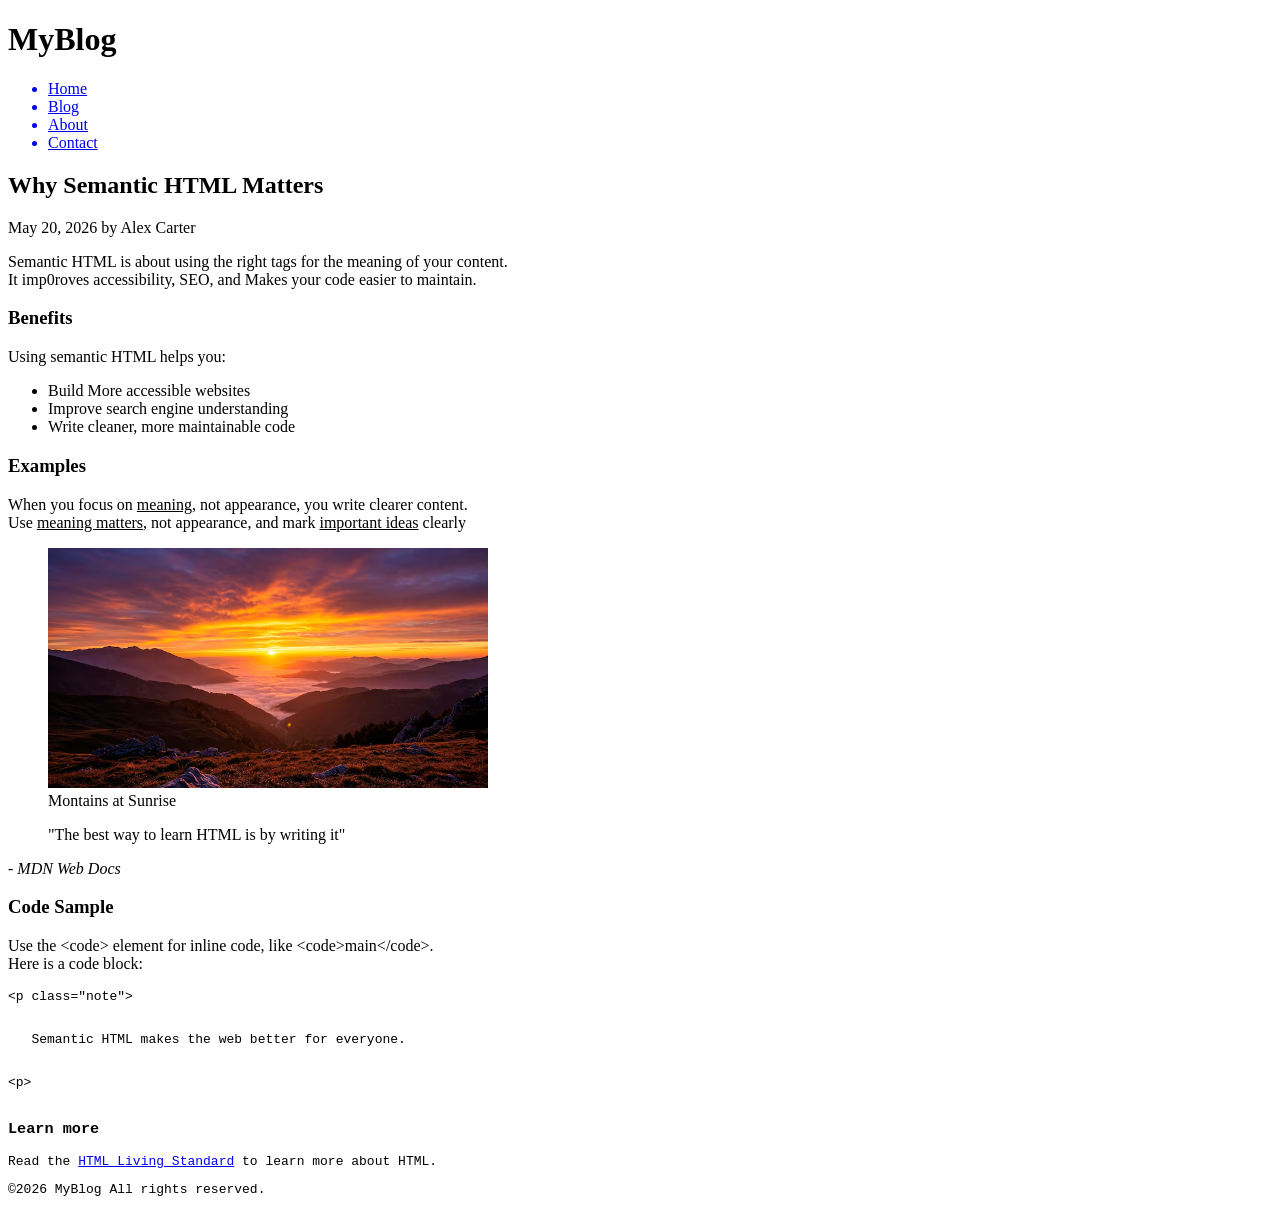
<file: Blog Post Page/index.html>
<!DOCTYPE html>
<html lang="en">
<head>
    <meta charset="UTF-8">
    <meta name="viewport" content="width=device-width, initial-scale=1.0">
    <meta name="description" content="Page explaining why use semantic in HTML">
    <title>Semantic HTML</title>
</head>
<body>
    <header>
        <h1>MyBlog</h1>
        <nav>
            <ul>
                <a href="#" ><li>Home </li></a>
                <a href="#"><li>Blog </li></a>
                <a href="#"><li>About </li></a>
                <a href="#"><li>Contact </li></a>
            </ul>
        </nav>
    </header>   

    <main>
        <article>    
            <h2>Why Semantic HTML Matters</h2>  
            <p>May 20, 2026 by Alex Carter</p>

            <p>Semantic HTML is about using the right tags for the meaning of your content. <br>
            It imp0roves accessibility, SEO, and Makes your code easier to maintain.
            </p>

            <h3>Benefits</h3>
            <p>Using semantic HTML helps you:</p>
                <ul>
                    <li>Build More accessible websites</li>
                    <li>Improve search engine understanding</li>
                    <li>Write cleaner, more maintainable code</li>
                </ul>
            
            <h3>Examples</h3>
            <p>When you focus on <u>meaning</u>, not appearance, you write clearer content. <br>
            Use <u>meaning matters</u>, not appearance, and mark <u>important ideas</u> clearly
            </p>    
            <figure>
                <img src="/Blog Post Page/assets/sunrise-mountains_23-2152014214.avif" alt="Montains at Sunrise" width="440px">
                <br>
                <figcaption>Montains at Sunrise</figcaption>
            </figure>
            <blockquote>"The best way to learn HTML is by writing it"</blockquote>
            <cite> - MDN Web Docs</cite>

            <h3>Code Sample</h3>
            <p>Use the &lt;code&gt; element for inline code, like &lt;code&gt;main&lt;/code&gt;. <br>
            Here is a code block:
            </p>
                <pre>
<code>&lt;p class="note"&gt;</code>
                        <p>   Semantic HTML makes the web better for everyone.</p>
<code><code>&lt;p&gt;</code>
                </pre> 

            <h3>Learn more</h3>
            <p>Read the <a href="#">HTML Living Standard</a> to learn more about HTML.</p>
        </article>    
    </main>

    <footer>
        &copy;2026 MyBlog All rights reserved.
    </footer>
</body>
</html>
</file>
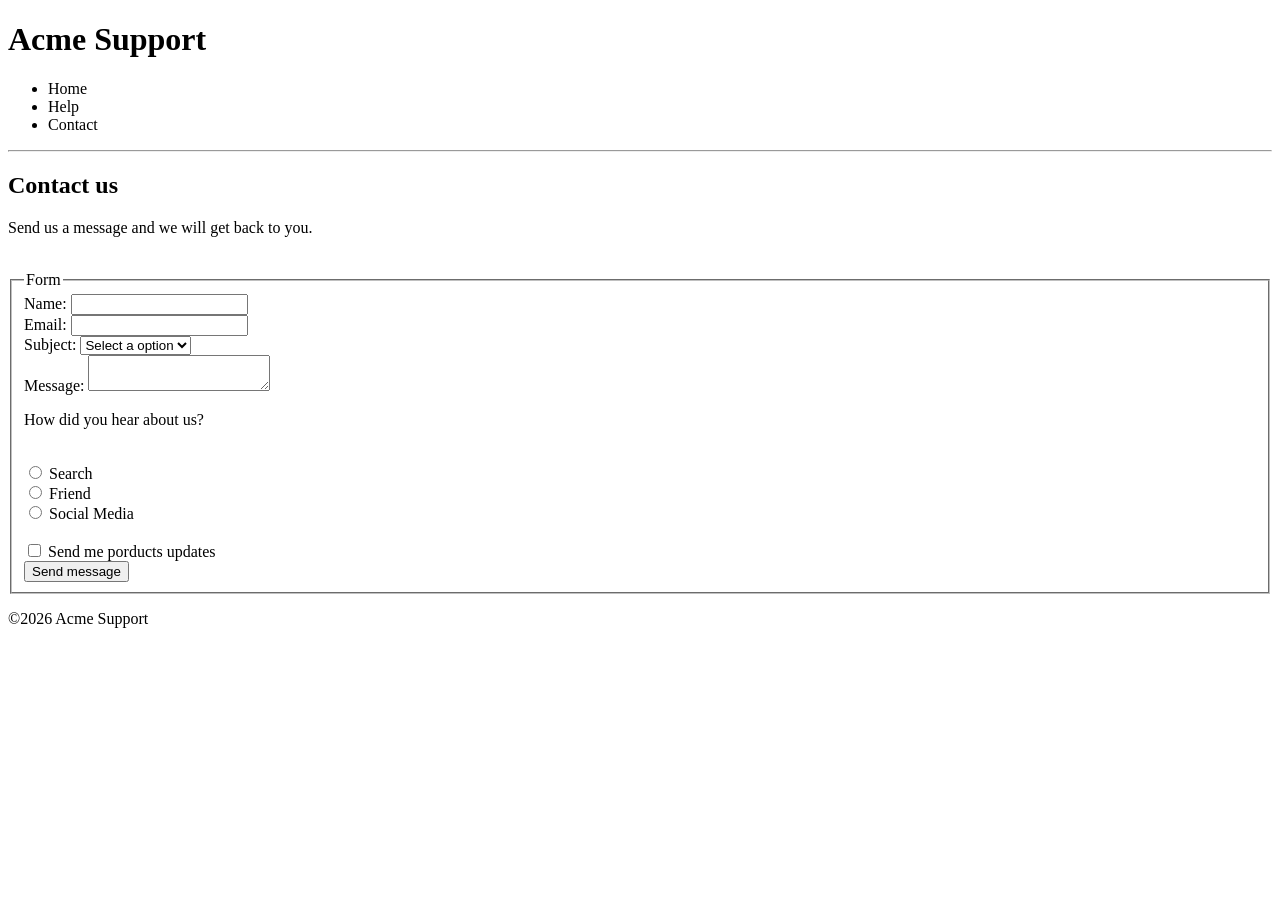
<file: Html Projects/Contact Form/Index.html>
<!DOCTYPE html>
<html lang="en">
<head>
    <meta charset="UTF-8">
    <meta name="viewport" content="width=device-width, initial-scale=1.0">
    <meta name="description" content="Form for Acme support project">
    <title>Contact Form</title>
</head>
<body>
    <header>
        <h1>Acme Support</h1>
        <nav>
            <ul>
                <li>Home</li>
                <li>Help</li>
                <li>Contact</li>
            </ul>
        </nav>
    </header>
    <hr>
    <main>
        <h2>Contact us</h2>
        <p>Send us a message and we will get back to you.</p>
        <br>
        <fieldset>
            <legend>Form</legend>
            <form action="https://domainurlexample.com" method="post">

                <label for="name">Name: </label>
                <input type="text" required id="name">
                <br>
                <label for="email">Email: </label>
                <input type="email" required id="email">
                <br>
                <label for="subject">Subject: </label>
                <select name="Subject" id="subject">
                    <option value="placeholder">Select a option</option>
                    <option value="topic1">Topic 1</option>
                    <option value="topic2">Topic 2</option>
                    <option value="topic3">Topic 3</option>
                </select>
                <br>
                <label for="message">Message: </label>
                <textarea name="txtarea" id="message" minlength="10" required></textarea>
                <p>How did you hear about us?</p><br>
                <input type="radio" id="opt1" name="rad">
                <label for="opt1">Search</label><br>
                <input type="radio" id="opt2" name="rad">
                <label for="opt2">Friend</label><br>
                <input type="radio" id="opt3" name="rad">
                <label for="opt3">Social Media</label><br>
                <br>
                <input type="checkbox" name="sendp" id="">
                <label for="sendp">Send me porducts updates</label>
                <br>
                <button type="submit">Send message</button>
            </form>
        </fieldset>
    </main>
    <footer>
        <p>&copy;2026 Acme Support</p>
    </footer>    
</body>
</html>
</file>
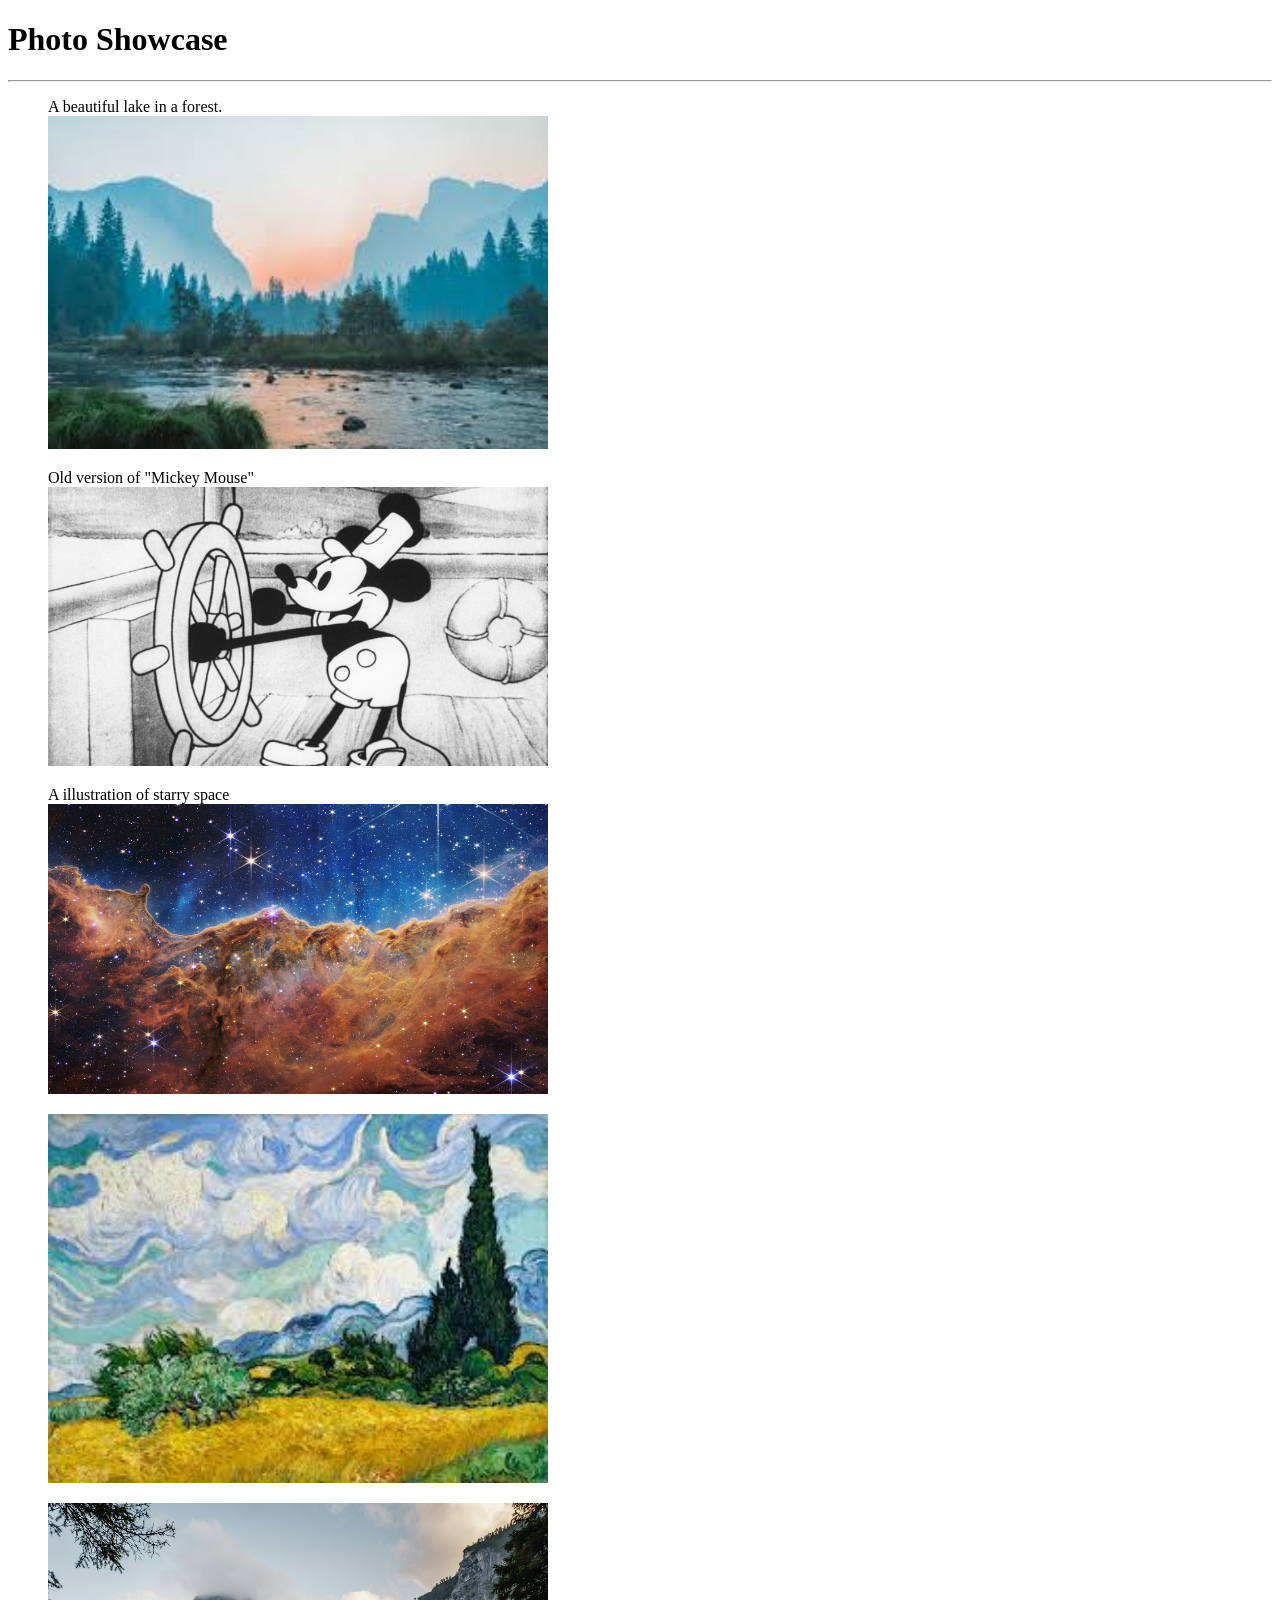
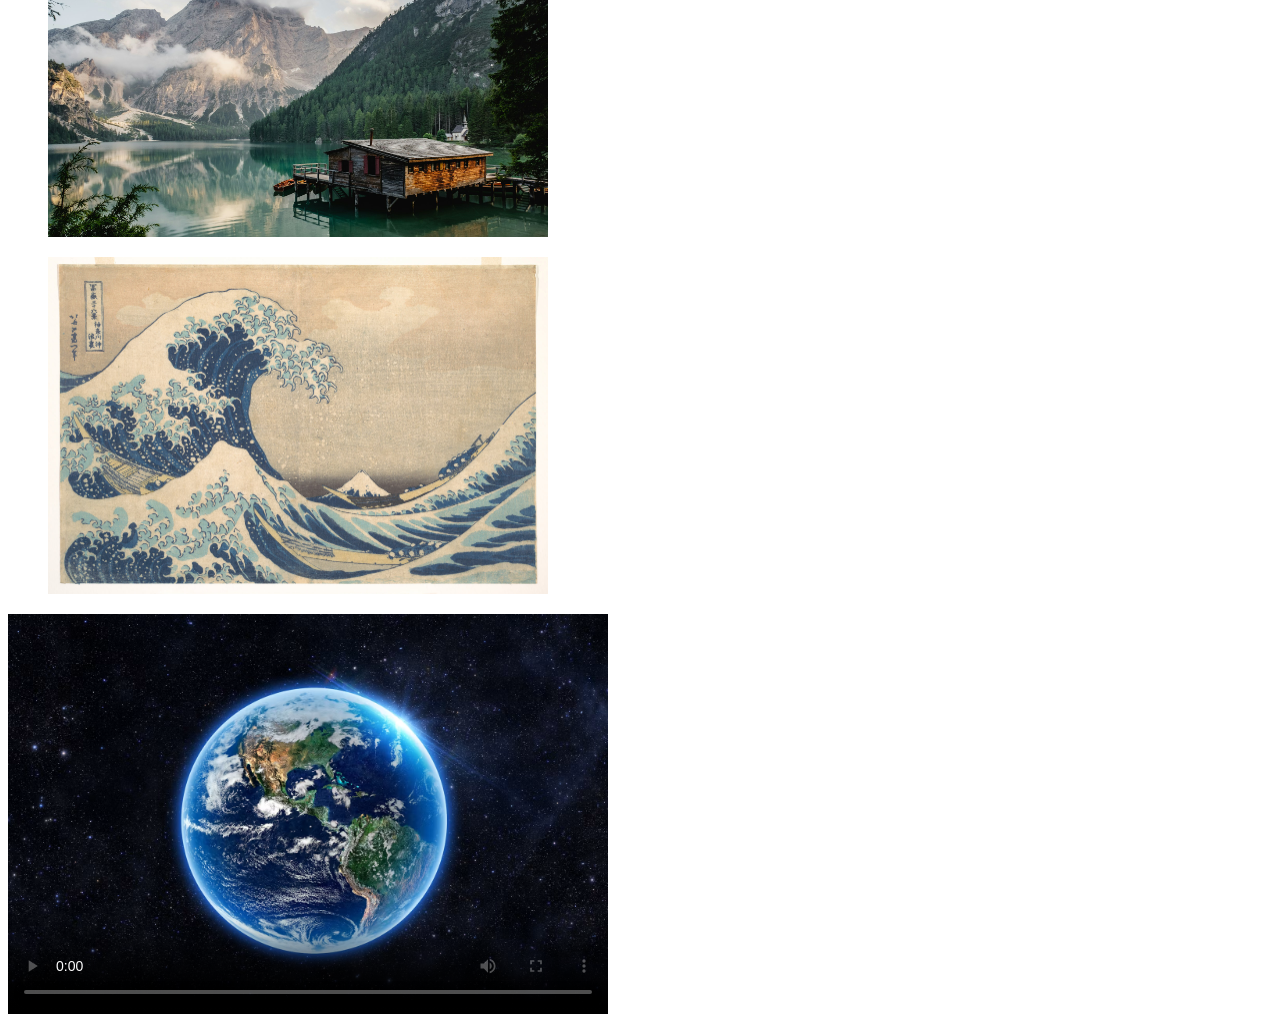
<file: Html Projects/Photo Showcase/index.html>
<!DOCTYPE html>
<html lang="en">
<head>
    <meta charset="UTF-8">
    <meta name="viewport" content="width=device-width, initial-scale=1.0">
    <title>Photo Showcase</title>
</head>
<body>
    <header>
        <h1>Photo Showcase</h1>
    </header>
    <hr>
    <main>
        <figure>
            <figcaption>A beautiful lake in a forest.</figcaption>
            <img src="../Photo Showcase/assets/lake.jpg" alt="Image of a lake in a forest" width="500px">
        </figure>

        <figure>
            <figcaption>Old version of "Mickey Mouse"</figcaption>
                 <img src="../Photo Showcase/assets/IP_Steamboat-Mickey-Mouse_20240103.png" alt="Mickey mouse black and white" width="500px">
        </figure>

        <figure>
            <figcaption>A illustration of starry space</figcaption>
                 <img src="../Photo Showcase/assets/main_image_star-forming_region_carina_nircam_final-1280.jpg" alt="Image with a region of stars" width="500px">
        </figure>

        <figure>
                  <img src="../Photo Showcase/assets/paint.jpg" alt="A painting of a meadow" width="500px">
        </figure>

        <figure>
                  <img src="../Photo Showcase/assets/public-domain-images-bailey-zindel-luca-bravo.jpg" alt="A cabin at the lake" width="500px">
        </figure>

        <figure>
            <img src="../Photo Showcase/assets/Under-the-Wave-off-Kanagawa.jpg" alt="" width="500px">
        </figure>

        <video src="../Photo Showcase/assets/file_example_MP4_480_1_5MG.mp4" controls poster="../Photo Showcase/assets/file-20210111-23-bqsfwl.avif" width="600px">A video of the world seen from space.</video>
    </main>

    <footer>

    </footer>
</body>
</html>
</file>
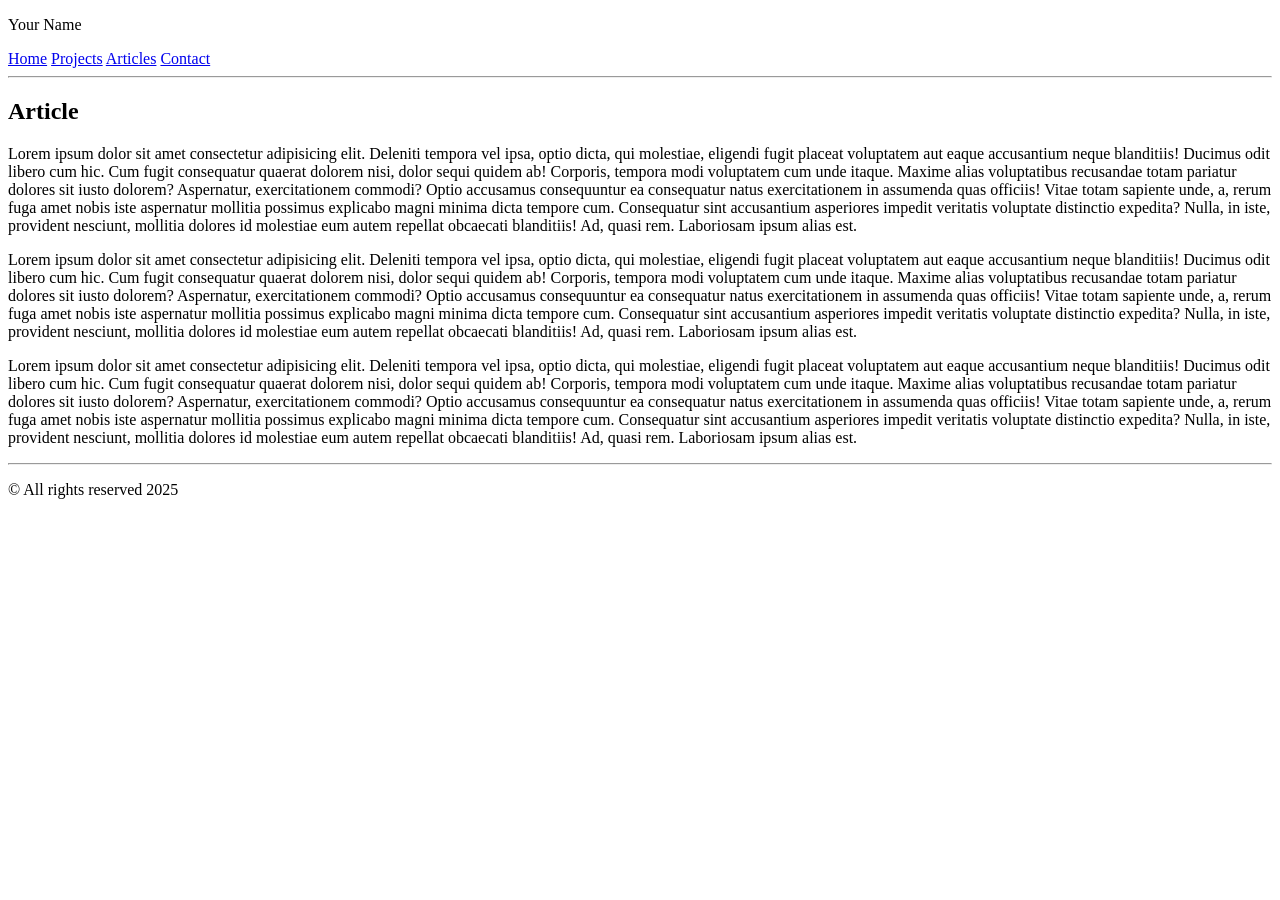
<file: Basic HTML Website/article.html>
<!DOCTYPE html>
<html lang="en">
<head>
    <meta charset="UTF-8">
    <meta name="viewport" content="width=device-width, initial-scale=1.0">
    <title>Article</title>
</head>
<body>
    <header>
    <p>Your Name</p>
        <nav>
            <a href="home.html">Home</a>
            <a href="projects.html">Projects</a>
            <a href="article.html">Articles</a>
            <a href="contacts.html">Contact</a>
        </nav>        
    </header>
    <hr>
    <main>
        <article>
            <h1>Article</h1>
                <p>Lorem ipsum dolor sit amet consectetur adipisicing elit. Deleniti tempora vel ipsa, optio dicta, qui molestiae, eligendi fugit placeat voluptatem aut eaque accusantium neque blanditiis! Ducimus odit libero cum hic.
                Cum fugit consequatur quaerat dolorem nisi, dolor sequi quidem ab! Corporis, tempora modi voluptatem cum unde itaque. Maxime alias voluptatibus recusandae totam pariatur dolores sit iusto dolorem? Aspernatur, exercitationem commodi?
                Optio accusamus consequuntur ea consequatur natus exercitationem in assumenda quas officiis! Vitae totam sapiente unde, a, rerum fuga amet nobis iste aspernatur mollitia possimus explicabo magni minima dicta tempore cum.
                Consequatur sint accusantium asperiores impedit veritatis voluptate distinctio expedita? Nulla, in iste, provident nesciunt, mollitia dolores id molestiae eum autem repellat obcaecati blanditiis! Ad, quasi rem. Laboriosam ipsum alias est.</p>
                <p>Lorem ipsum dolor sit amet consectetur adipisicing elit. Deleniti tempora vel ipsa, optio dicta, qui molestiae, eligendi fugit placeat voluptatem aut eaque accusantium neque blanditiis! Ducimus odit libero cum hic.
                Cum fugit consequatur quaerat dolorem nisi, dolor sequi quidem ab! Corporis, tempora modi voluptatem cum unde itaque. Maxime alias voluptatibus recusandae totam pariatur dolores sit iusto dolorem? Aspernatur, exercitationem commodi?
                Optio accusamus consequuntur ea consequatur natus exercitationem in assumenda quas officiis! Vitae totam sapiente unde, a, rerum fuga amet nobis iste aspernatur mollitia possimus explicabo magni minima dicta tempore cum.
                Consequatur sint accusantium asperiores impedit veritatis voluptate distinctio expedita? Nulla, in iste, provident nesciunt, mollitia dolores id molestiae eum autem repellat obcaecati blanditiis! Ad, quasi rem. Laboriosam ipsum alias est.</p>
                <p>Lorem ipsum dolor sit amet consectetur adipisicing elit. Deleniti tempora vel ipsa, optio dicta, qui molestiae, eligendi fugit placeat voluptatem aut eaque accusantium neque blanditiis! Ducimus odit libero cum hic.
                Cum fugit consequatur quaerat dolorem nisi, dolor sequi quidem ab! Corporis, tempora modi voluptatem cum unde itaque. Maxime alias voluptatibus recusandae totam pariatur dolores sit iusto dolorem? Aspernatur, exercitationem commodi?
                Optio accusamus consequuntur ea consequatur natus exercitationem in assumenda quas officiis! Vitae totam sapiente unde, a, rerum fuga amet nobis iste aspernatur mollitia possimus explicabo magni minima dicta tempore cum.
                Consequatur sint accusantium asperiores impedit veritatis voluptate distinctio expedita? Nulla, in iste, provident nesciunt, mollitia dolores id molestiae eum autem repellat obcaecati blanditiis! Ad, quasi rem. Laboriosam ipsum alias est.</p>
        </article>
    </main>
    <hr>
    <footer>
                <p>&copy; All rights reserved 2025</p>
    </footer>
</body>
</html>
</file>
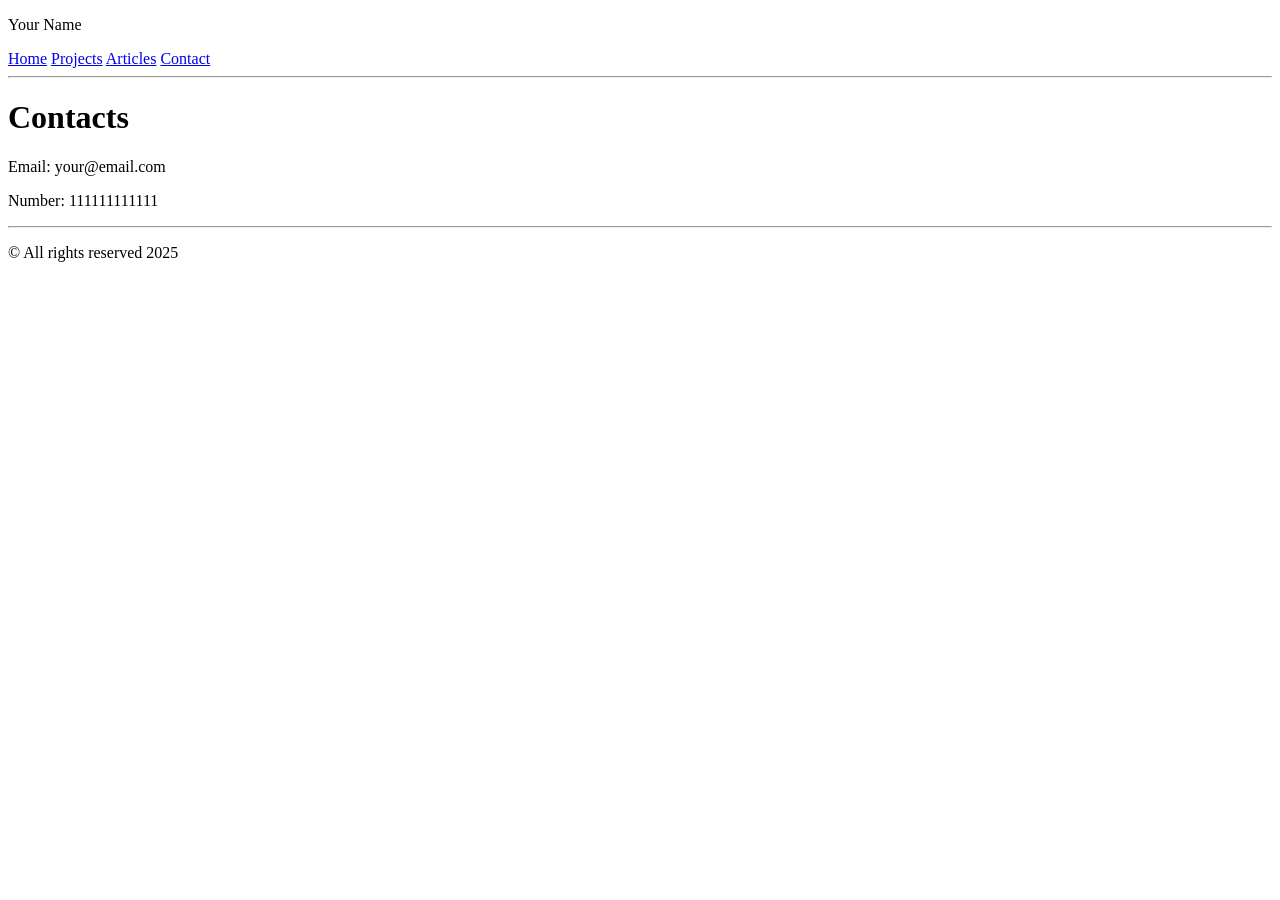
<file: Basic HTML Website/contacts.html>
<!DOCTYPE html>
<html lang="en">
<head>
    <meta charset="UTF-8">
    <meta name="viewport" content="width=device-width, initial-scale=1.0">
    <title>Contacts</title>
</head>
<body>
    <header>
    <p>Your Name</p>
        <nav>
            <a href="home.html">Home</a>
            <a href="projects.html">Projects</a>
            <a href="article.html">Articles</a>
            <a href="contacts.html">Contact</a>
        </nav>        
    </header>
    <hr>
    <main>
        <h1>Contacts</h1>
        <p>Email: your@email.com</p>
        <p>Number: 111111111111</p>
    </main>
    <hr>
    <footer>
                        <p>&copy; All rights reserved 2025</p>
    </footer>
</body>
</html>
</file>
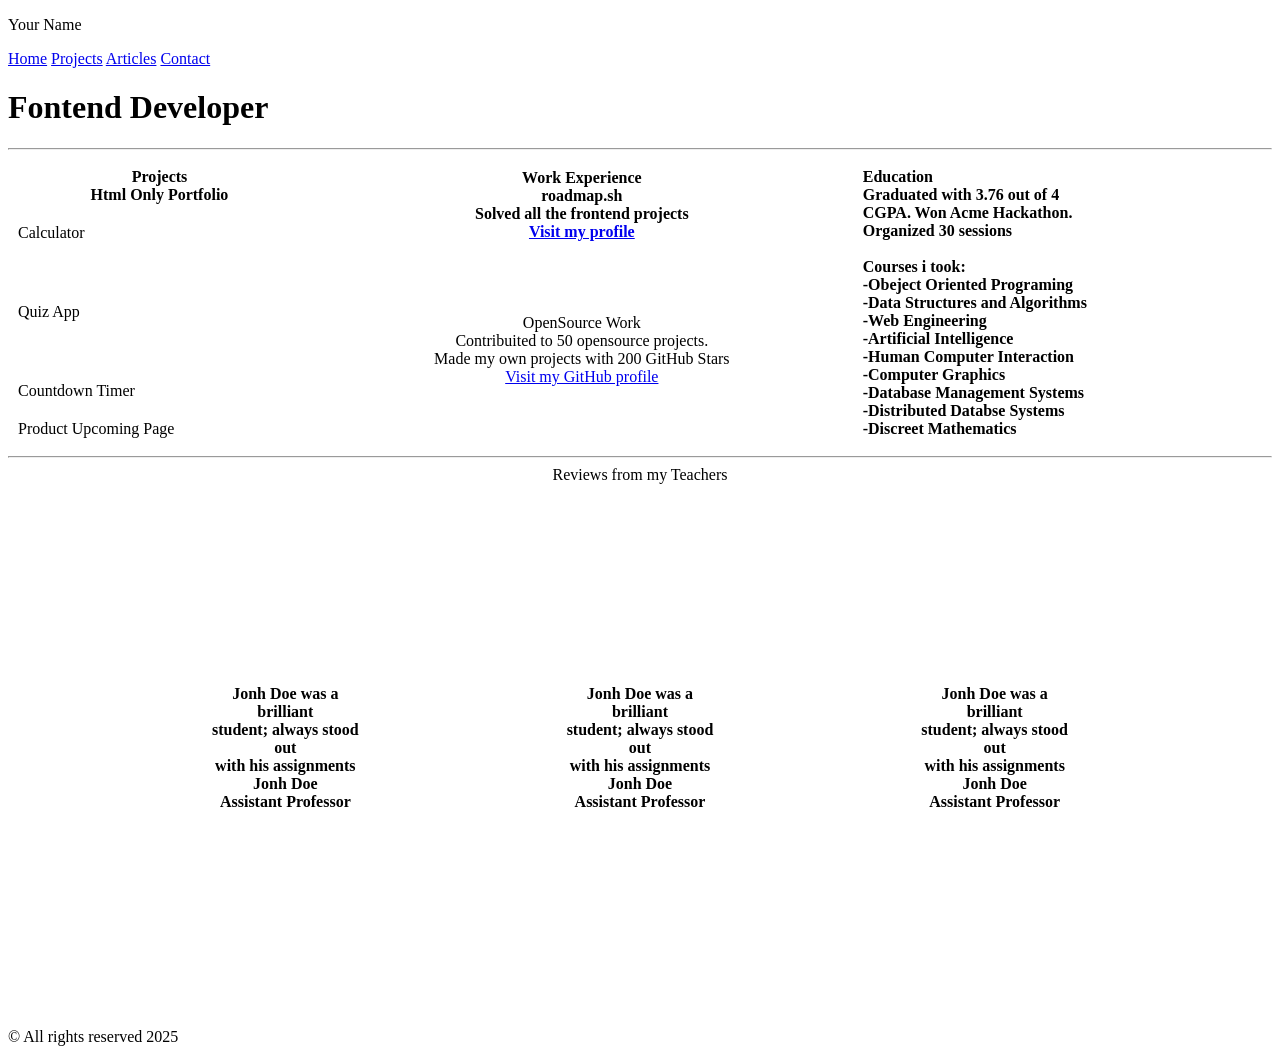
<file: Basic HTML Website/home.html>
<!DOCTYPE html>
<html lang="en">
<head>
    <meta charset="UTF-8">
    <meta name="viewport" content="width=device-width, initial-scale=1.0">
    <title>Homepage</title>
</head>
<body>
    <!--Header of the Page-->
    <header>
        <p>Your Name</p>
        <nav>
            <a href="home.html">Home</a>
            <a href="projects.html">Projects</a>
            <a href="article.html">Articles</a>
            <a href="contacts.html">Contact</a>
        </nav>

        <h1>Fontend Developer</h1>
    </header>
    <hr>
    <!--I used a table to try and align the contents of the page. Was the best i could with no CSS-->
    <main>
        <table cellspacing="0px" cellpadding="10px" width="100%">
            <tr>
            <th>Projects <br>Html Only Portfolio</th>
            <th rowspan="2.5">Work Experience <br>roadmap.sh <br>Solved all the frontend projects <br><a href="#">Visit my profile</a></th>
            <!--The 'align' atribbute is deprecated in HTML5. But... No CSS -->
            <th rowspan="5" align="left">Education <br>Graduated with 3.76 out of 4 <br>CGPA. Won Acme Hackathon. <br>Organized 30 sessions <br>
                <br>
                Courses i took:
                <br>-Obeject Oriented Programing
                <br>-Data Structures and Algorithms
                <br>-Web Engineering
                <br>-Artificial Intelligence
                <br>-Human Computer Interaction
                <br>-Computer Graphics
                <br>-Database Management Systems
                <br>-Distributed Databse Systems
                <br>-Discreet Mathematics   
            </th>
            </tr>
            
            <tr>
                <td>Calculator</td>
            </tr>

            <tr>
                <td>Quiz App</td>
                <td rowspan="3" align="center">OpenSource Work <br>Contribuited to 50 opensource projects. <br>Made my own projects with 200 GitHub Stars <br><a href="#">Visit my GitHub profile</a>
                    
            </td>
            </tr>

            <tr>
                <td>Countdown Timer</td>
            </tr>

            <tr>
                <td>Product Upcoming Page</td>
            </tr>

        </table>
    </main>
    <hr>
    <!--Footer of the Page-->
    <footer>
        <table cellspacing="200px">
            <caption>Reviews from my Teachers</caption>
            <tr>
                <th>Jonh Doe was a brilliant <br>student; always stood out <br>with his assignments <br>Jonh Doe <br>Assistant Professor</th>
                <th>Jonh Doe was a brilliant <br>student; always stood out <br>with his assignments <br>Jonh Doe <br>Assistant Professor</th>
                <th>Jonh Doe was a brilliant <br>student; always stood out <br>with his assignments <br>Jonh Doe <br>Assistant Professor</th>
            </tr>
        </table>
        <p>&copy; All rights reserved 2025</p>
    </footer>
</body>
</html>
</file>
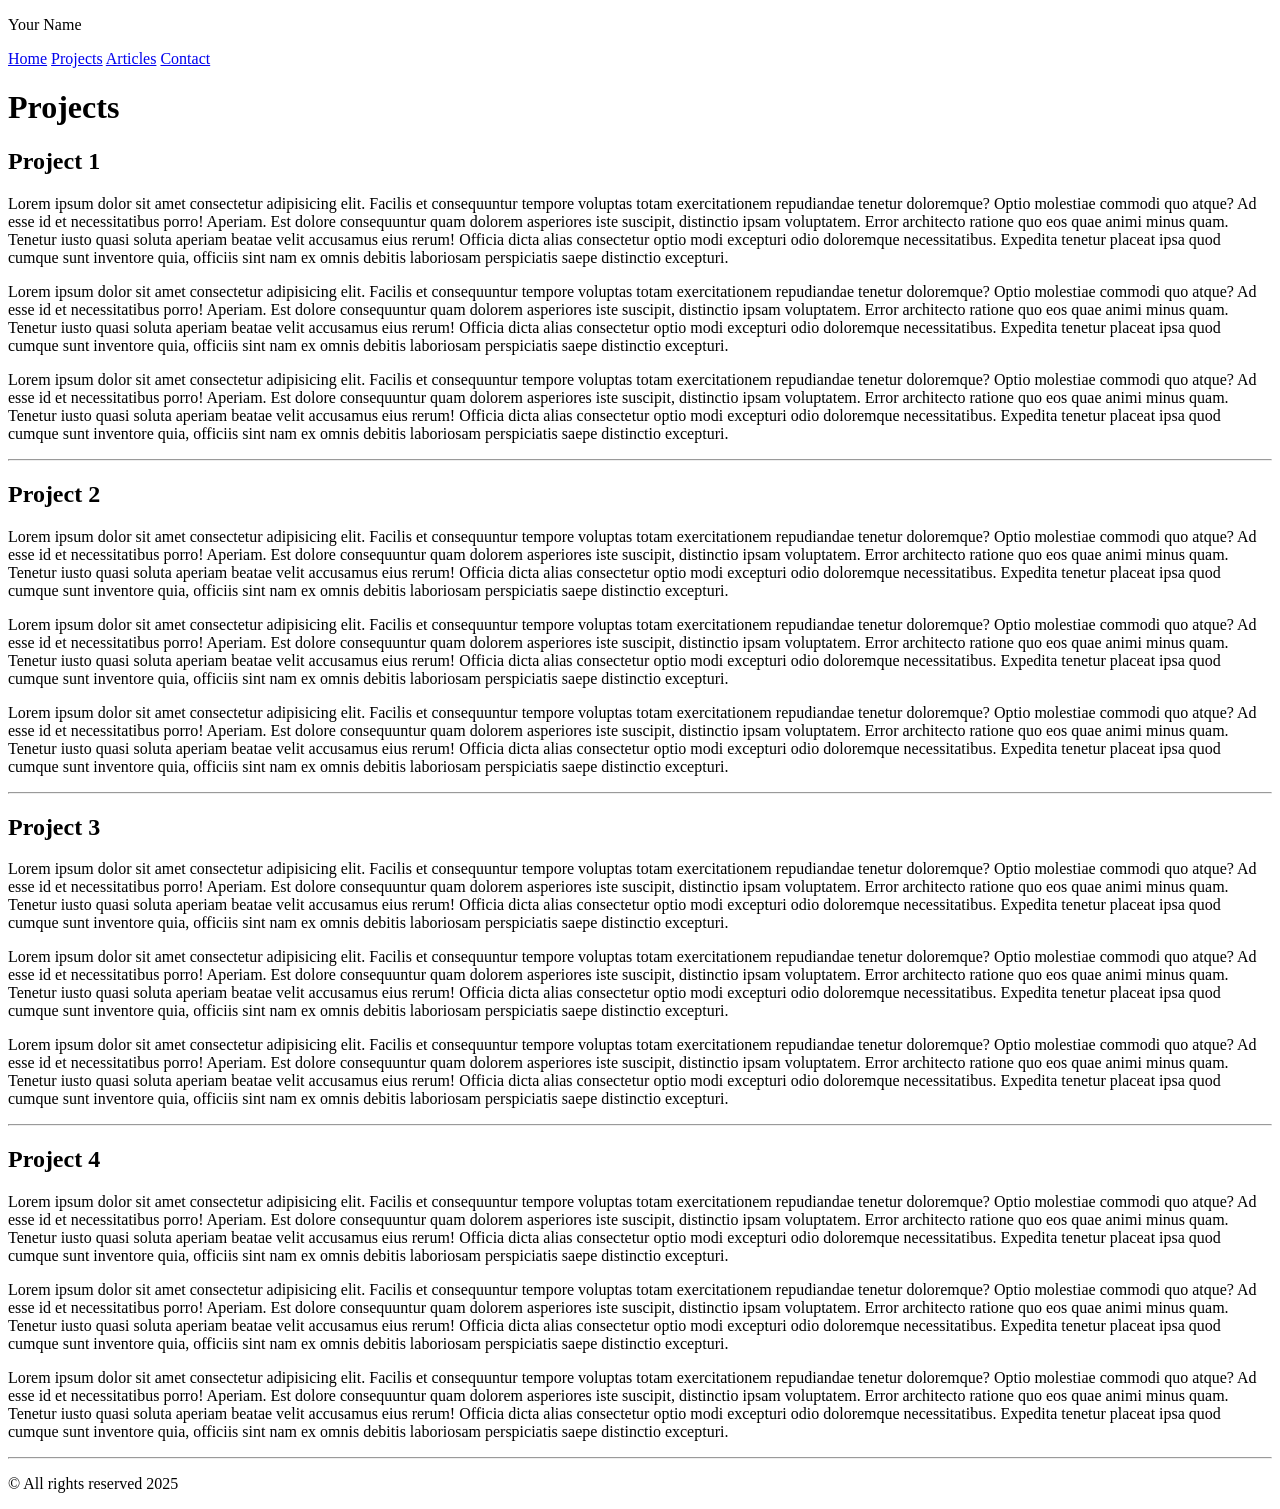
<file: Basic HTML Website/projects.html>
<!DOCTYPE html>
<html lang="en">
<head>
    <meta charset="UTF-8">
    <meta name="viewport" content="width=device-width, initial-scale=1.0">
    <title>Projects</title>
</head>
<body>
    <header>
    <p>Your Name</p>
        <nav>
            <a href="home.html">Home</a>
            <a href="projects.html">Projects</a>
            <a href="article.html">Articles</a>
            <a href="contacts.html">Contact</a>
        </nav>
    </header>
    <main>
        <h1>Projects</h1>
        <section>
            <h2>Project 1</h2>
                <p>Lorem ipsum dolor sit amet consectetur adipisicing elit. Facilis et consequuntur tempore voluptas totam exercitationem repudiandae tenetur doloremque? Optio molestiae commodi quo atque? Ad esse id et necessitatibus porro! Aperiam.
                Est dolore consequuntur quam dolorem asperiores iste suscipit, distinctio ipsam voluptatem. Error architecto ratione quo eos quae animi minus quam. Tenetur iusto quasi soluta aperiam beatae velit accusamus eius rerum!
                Officia dicta alias consectetur optio modi excepturi odio doloremque necessitatibus. Expedita tenetur placeat ipsa quod cumque sunt inventore quia, officiis sint nam ex omnis debitis laboriosam perspiciatis saepe distinctio excepturi.</p>
                <p>Lorem ipsum dolor sit amet consectetur adipisicing elit. Facilis et consequuntur tempore voluptas totam exercitationem repudiandae tenetur doloremque? Optio molestiae commodi quo atque? Ad esse id et necessitatibus porro! Aperiam.
                Est dolore consequuntur quam dolorem asperiores iste suscipit, distinctio ipsam voluptatem. Error architecto ratione quo eos quae animi minus quam. Tenetur iusto quasi soluta aperiam beatae velit accusamus eius rerum!
                Officia dicta alias consectetur optio modi excepturi odio doloremque necessitatibus. Expedita tenetur placeat ipsa quod cumque sunt inventore quia, officiis sint nam ex omnis debitis laboriosam perspiciatis saepe distinctio excepturi.</p>
                <p>Lorem ipsum dolor sit amet consectetur adipisicing elit. Facilis et consequuntur tempore voluptas totam exercitationem repudiandae tenetur doloremque? Optio molestiae commodi quo atque? Ad esse id et necessitatibus porro! Aperiam.
                Est dolore consequuntur quam dolorem asperiores iste suscipit, distinctio ipsam voluptatem. Error architecto ratione quo eos quae animi minus quam. Tenetur iusto quasi soluta aperiam beatae velit accusamus eius rerum!
                Officia dicta alias consectetur optio modi excepturi odio doloremque necessitatibus. Expedita tenetur placeat ipsa quod cumque sunt inventore quia, officiis sint nam ex omnis debitis laboriosam perspiciatis saepe distinctio excepturi.</p>
        </section>
        <hr>
        <section>
            <h2>Project 2</h2>
                <p>Lorem ipsum dolor sit amet consectetur adipisicing elit. Facilis et consequuntur tempore voluptas totam exercitationem repudiandae tenetur doloremque? Optio molestiae commodi quo atque? Ad esse id et necessitatibus porro! Aperiam.
                Est dolore consequuntur quam dolorem asperiores iste suscipit, distinctio ipsam voluptatem. Error architecto ratione quo eos quae animi minus quam. Tenetur iusto quasi soluta aperiam beatae velit accusamus eius rerum!
                Officia dicta alias consectetur optio modi excepturi odio doloremque necessitatibus. Expedita tenetur placeat ipsa quod cumque sunt inventore quia, officiis sint nam ex omnis debitis laboriosam perspiciatis saepe distinctio excepturi.</p>
                <p>Lorem ipsum dolor sit amet consectetur adipisicing elit. Facilis et consequuntur tempore voluptas totam exercitationem repudiandae tenetur doloremque? Optio molestiae commodi quo atque? Ad esse id et necessitatibus porro! Aperiam.
                Est dolore consequuntur quam dolorem asperiores iste suscipit, distinctio ipsam voluptatem. Error architecto ratione quo eos quae animi minus quam. Tenetur iusto quasi soluta aperiam beatae velit accusamus eius rerum!
                Officia dicta alias consectetur optio modi excepturi odio doloremque necessitatibus. Expedita tenetur placeat ipsa quod cumque sunt inventore quia, officiis sint nam ex omnis debitis laboriosam perspiciatis saepe distinctio excepturi.</p>
                <p>Lorem ipsum dolor sit amet consectetur adipisicing elit. Facilis et consequuntur tempore voluptas totam exercitationem repudiandae tenetur doloremque? Optio molestiae commodi quo atque? Ad esse id et necessitatibus porro! Aperiam.
                Est dolore consequuntur quam dolorem asperiores iste suscipit, distinctio ipsam voluptatem. Error architecto ratione quo eos quae animi minus quam. Tenetur iusto quasi soluta aperiam beatae velit accusamus eius rerum!
                Officia dicta alias consectetur optio modi excepturi odio doloremque necessitatibus. Expedita tenetur placeat ipsa quod cumque sunt inventore quia, officiis sint nam ex omnis debitis laboriosam perspiciatis saepe distinctio excepturi.</p>
        
        </section>
        <hr>
        <section>
            <h2>Project 3</h2>
                <p>Lorem ipsum dolor sit amet consectetur adipisicing elit. Facilis et consequuntur tempore voluptas totam exercitationem repudiandae tenetur doloremque? Optio molestiae commodi quo atque? Ad esse id et necessitatibus porro! Aperiam.
                Est dolore consequuntur quam dolorem asperiores iste suscipit, distinctio ipsam voluptatem. Error architecto ratione quo eos quae animi minus quam. Tenetur iusto quasi soluta aperiam beatae velit accusamus eius rerum!
                Officia dicta alias consectetur optio modi excepturi odio doloremque necessitatibus. Expedita tenetur placeat ipsa quod cumque sunt inventore quia, officiis sint nam ex omnis debitis laboriosam perspiciatis saepe distinctio excepturi.</p>
                <p>Lorem ipsum dolor sit amet consectetur adipisicing elit. Facilis et consequuntur tempore voluptas totam exercitationem repudiandae tenetur doloremque? Optio molestiae commodi quo atque? Ad esse id et necessitatibus porro! Aperiam.
                Est dolore consequuntur quam dolorem asperiores iste suscipit, distinctio ipsam voluptatem. Error architecto ratione quo eos quae animi minus quam. Tenetur iusto quasi soluta aperiam beatae velit accusamus eius rerum!
                Officia dicta alias consectetur optio modi excepturi odio doloremque necessitatibus. Expedita tenetur placeat ipsa quod cumque sunt inventore quia, officiis sint nam ex omnis debitis laboriosam perspiciatis saepe distinctio excepturi.</p>
                <p>Lorem ipsum dolor sit amet consectetur adipisicing elit. Facilis et consequuntur tempore voluptas totam exercitationem repudiandae tenetur doloremque? Optio molestiae commodi quo atque? Ad esse id et necessitatibus porro! Aperiam.
                Est dolore consequuntur quam dolorem asperiores iste suscipit, distinctio ipsam voluptatem. Error architecto ratione quo eos quae animi minus quam. Tenetur iusto quasi soluta aperiam beatae velit accusamus eius rerum!
                Officia dicta alias consectetur optio modi excepturi odio doloremque necessitatibus. Expedita tenetur placeat ipsa quod cumque sunt inventore quia, officiis sint nam ex omnis debitis laboriosam perspiciatis saepe distinctio excepturi.</p>
        
        </section>
        <hr>
        <section>
            <h2>Project 4</h2>
                <p>Lorem ipsum dolor sit amet consectetur adipisicing elit. Facilis et consequuntur tempore voluptas totam exercitationem repudiandae tenetur doloremque? Optio molestiae commodi quo atque? Ad esse id et necessitatibus porro! Aperiam.
                Est dolore consequuntur quam dolorem asperiores iste suscipit, distinctio ipsam voluptatem. Error architecto ratione quo eos quae animi minus quam. Tenetur iusto quasi soluta aperiam beatae velit accusamus eius rerum!
                Officia dicta alias consectetur optio modi excepturi odio doloremque necessitatibus. Expedita tenetur placeat ipsa quod cumque sunt inventore quia, officiis sint nam ex omnis debitis laboriosam perspiciatis saepe distinctio excepturi.</p>
                <p>Lorem ipsum dolor sit amet consectetur adipisicing elit. Facilis et consequuntur tempore voluptas totam exercitationem repudiandae tenetur doloremque? Optio molestiae commodi quo atque? Ad esse id et necessitatibus porro! Aperiam.
                Est dolore consequuntur quam dolorem asperiores iste suscipit, distinctio ipsam voluptatem. Error architecto ratione quo eos quae animi minus quam. Tenetur iusto quasi soluta aperiam beatae velit accusamus eius rerum!
                Officia dicta alias consectetur optio modi excepturi odio doloremque necessitatibus. Expedita tenetur placeat ipsa quod cumque sunt inventore quia, officiis sint nam ex omnis debitis laboriosam perspiciatis saepe distinctio excepturi.</p>
                <p>Lorem ipsum dolor sit amet consectetur adipisicing elit. Facilis et consequuntur tempore voluptas totam exercitationem repudiandae tenetur doloremque? Optio molestiae commodi quo atque? Ad esse id et necessitatibus porro! Aperiam.
                Est dolore consequuntur quam dolorem asperiores iste suscipit, distinctio ipsam voluptatem. Error architecto ratione quo eos quae animi minus quam. Tenetur iusto quasi soluta aperiam beatae velit accusamus eius rerum!
                Officia dicta alias consectetur optio modi excepturi odio doloremque necessitatibus. Expedita tenetur placeat ipsa quod cumque sunt inventore quia, officiis sint nam ex omnis debitis laboriosam perspiciatis saepe distinctio excepturi.</p>
        
        </section>
    </main>
    <hr>
    <footer>
                        <p>&copy; All rights reserved 2025</p>
    </footer>
</body>
</html>
</file>
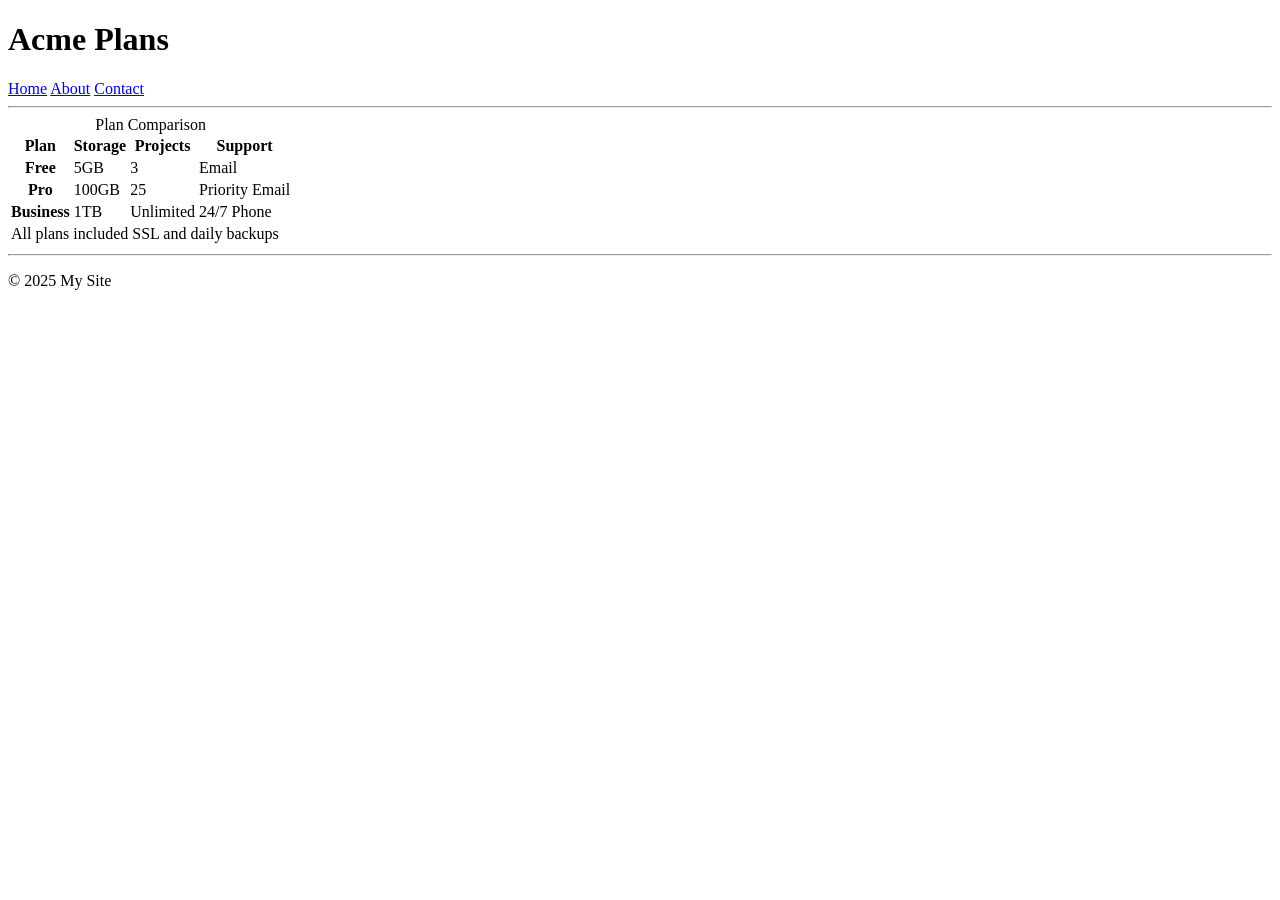
<file: Pricing Table/Table.html>
<!DOCTYPE html>
<html lang="en">
<head>
    <meta charset="UTF-8">
    <meta name="viewport" content="width=device-width, initial-scale=1.0">
    <title>Document</title>
    <style>
    </style>
</head>
<body>
    <header>
        <h1>Acme Plans</h1>
        <nav>
            <a href="#">Home</a>
            <a href="#">About</a>
            <a href="#">Contact</a>
        </nav>
    </header>
    <hr>
    <main>
        <table>
            <caption>Plan Comparison</caption>
            <thead>
                <tr>
                    <th scope="col">Plan</th>
                    <th scope="col">Storage</th>
                    <th scope="col">Projects</th>
                    <th scope="col">Support</th>
                </tr>
            </thead>
            <tbody>
                <tr>
                    <th scope="row">Free</td>
                    <td>5GB</td>
                    <td>3</td>
                    <td>Email</td>
                </tr>
                <tr>
                    <th scope="row">Pro</td>
                    <td>100GB</td>
                    <td>25</td>
                    <td>Priority Email</td>
                </tr>
                <tr>
                    <th scope="row">Business</td>
                    <td>1TB</td>
                    <td>Unlimited</td>
                    <td>24/7 Phone</td>
                </tr>
            </tbody>
            <tfoot>
                <tr>
                    <td colspan="4">All plans included SSL and daily backups</td>
                </tr>
            </tfoot>
        </table>
    </main>
    <hr>
    <footer>
        <p>&copy; 2025 My Site</p>
    </footer>
</body>
</html>
</file>
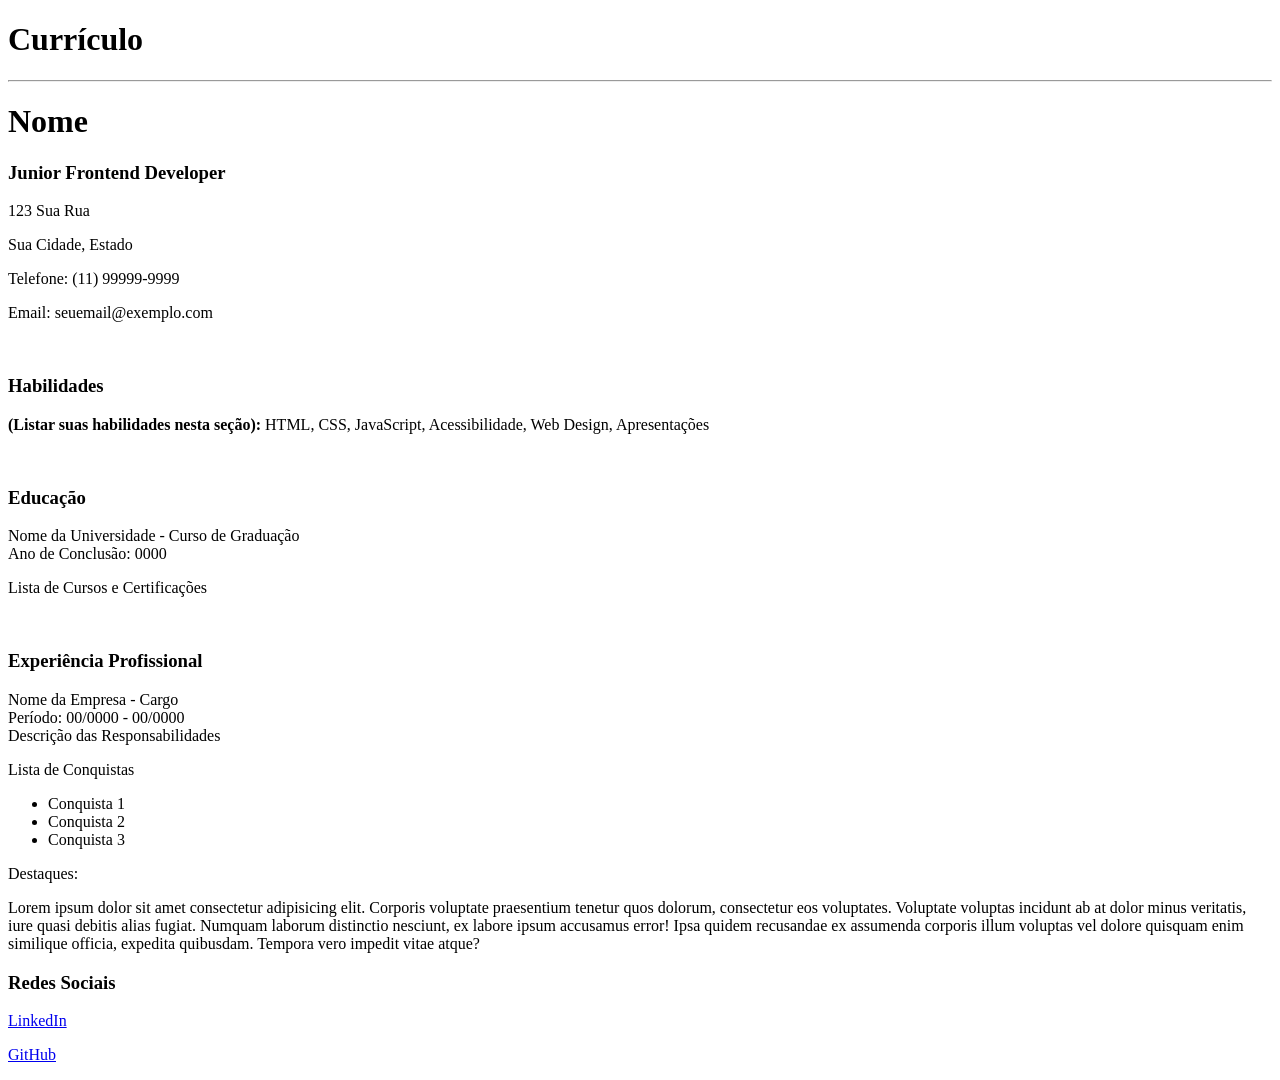
<file: Single Page CV/Single-Page-CV.html>
<!DOCTYPE html>
<html lang="pt-br">
<head>
    <meta charset="UTF-8">
    <meta name="viewport" content="width=device-width, initial-scale=1.0">
    <title>Currículo</title>
    <!--Delete the comment tag to see the CSS-->
    <!--<link rel="stylesheet" href="/Single page CV/assets/style.css">-->
    <link rel="shortcut icon" href="/assets/free-star-icon.webp" type="image/x-icon">
</head>
<body>
    <header class="content">
        <h1>Currículo</h1>
        <hr>
        <h1>Nome</h1>
        <h3 class="subtitle">Junior Frontend Developer</h2>
    </header>

    <main class="content">
        <p>123 Sua Rua</p>
        <p>Sua Cidade, Estado</p>
        <p>Telefone: (11) 99999-9999</p>
        <p>Email: seuemail@exemplo.com</p>
        <br>

        <h3 class="subtitle">Habilidades</h3>
        <p><b>(Listar suas habilidades nesta seção):</b> HTML, CSS, JavaScript, Acessibilidade, Web Design, Apresentações</p>
        <br>

        <h3 class="subtitle">Educação</h3>
        Nome da Universidade - Curso de Graduação<br>
        Ano de Conclusão: 0000<br>
        <p>Lista de Cursos e Certificações</p>
        <br>

        <h3 class="subtitle">Experiência Profissional</h3>
        <p>Nome da Empresa - Cargo<br>
        Período: 00/0000 - 00/0000<br>
        Descrição das Responsabilidades</p>
        <p>Lista de Conquistas</p>
        <ul>
            <li>Conquista 1</li>
            <li>Conquista 2</li>
            <li>Conquista 3</li>
        </ul>
        
        <p>Destaques:</p>
        <p>Lorem ipsum dolor sit amet consectetur adipisicing elit. Corporis voluptate praesentium tenetur quos dolorum, consectetur eos voluptates. Voluptate voluptas incidunt ab at dolor minus veritatis, iure quasi debitis alias fugiat.
        Numquam laborum distinctio nesciunt, ex labore ipsum accusamus error! Ipsa quidem recusandae ex assumenda corporis illum voluptas vel dolore quisquam enim similique officia, expedita quibusdam. Tempora vero impedit vitae atque?</p>


    </main>    

    <footer class="content">
        <h3 class="subtitle">Redes Sociais</h3>
        <p><a href="https://www.linkedin.com/in/" target="_blank">LinkedIn</a></p>
        <p><a href="https://github.com/" target="_blank">GitHub</a></p>
    </footer>    
</body>
</html>
</file>
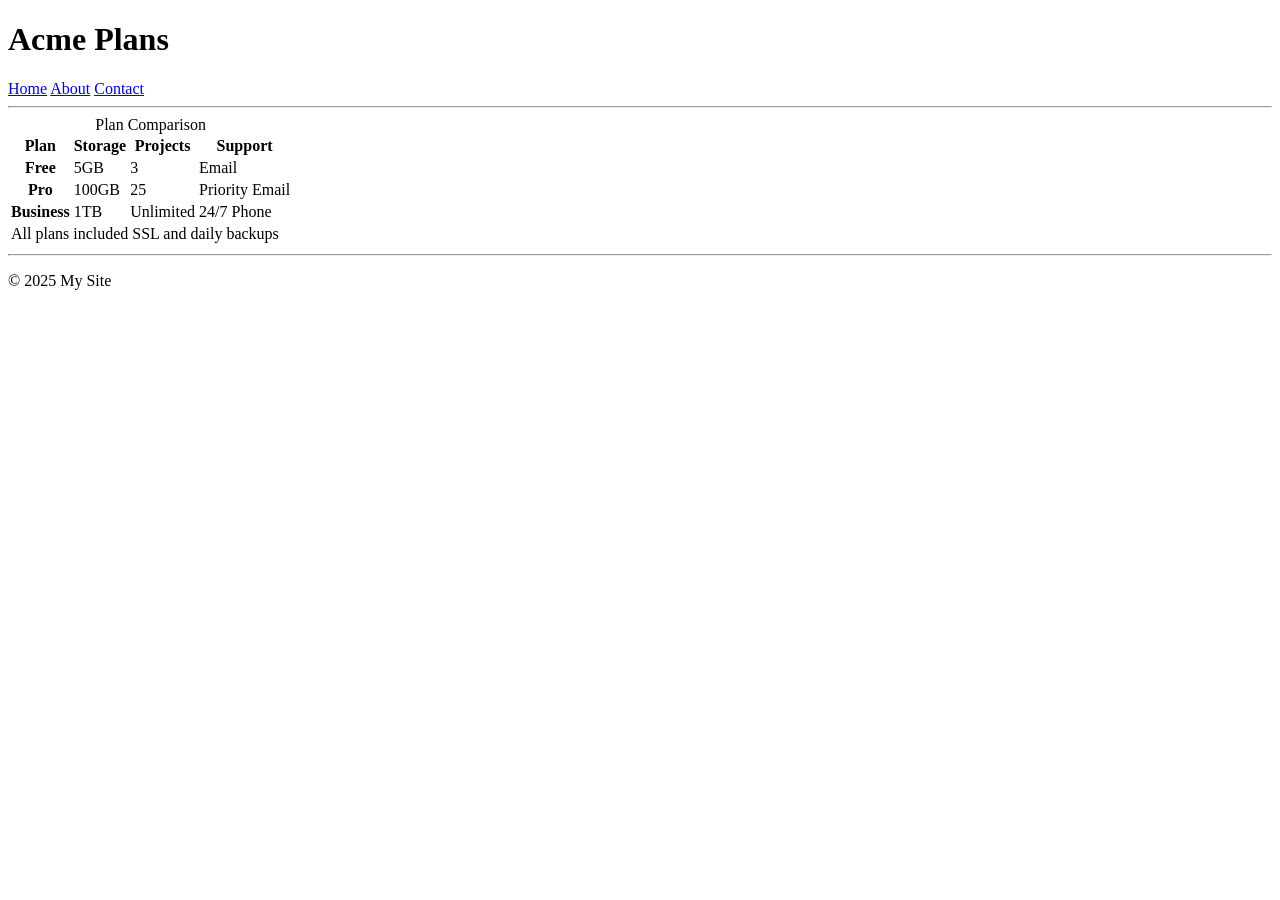
<file: Html Projects/Pricing Table/Table.html>
<!DOCTYPE html>
<html lang="en">
<head>
    <meta charset="UTF-8">
    <meta name="viewport" content="width=device-width, initial-scale=1.0">
    <title>Pricing Table</title>
    <style>
    </style>
</head>
<body>
    <header>
        <h1>Acme Plans</h1>
        <nav>
            <a href="#">Home</a>
            <a href="#">About</a>
            <a href="#">Contact</a>
        </nav>
    </header>
    <hr>
    <main>
        <table>
            <caption>Plan Comparison</caption>
            <thead>
                <tr>
                    <th scope="col">Plan</th>
                    <th scope="col">Storage</th>
                    <th scope="col">Projects</th>
                    <th scope="col">Support</th>
                </tr>
            </thead>
            <tbody>
                <tr>
                    <th scope="row">Free</td>
                    <td>5GB</td>
                    <td>3</td>
                    <td>Email</td>
                </tr>
                <tr>
                    <th scope="row">Pro</td>
                    <td>100GB</td>
                    <td>25</td>
                    <td>Priority Email</td>
                </tr>
                <tr>
                    <th scope="row">Business</td>
                    <td>1TB</td>
                    <td>Unlimited</td>
                    <td>24/7 Phone</td>
                </tr>
            </tbody>
            <tfoot>
                <tr>
                    <td colspan="4">All plans included SSL and daily backups</td>
                </tr>
            </tfoot>
        </table>
    </main>
    <hr>
    <footer>
        <p>&copy; 2025 My Site</p>
    </footer>
</body>
</html>
</file>
